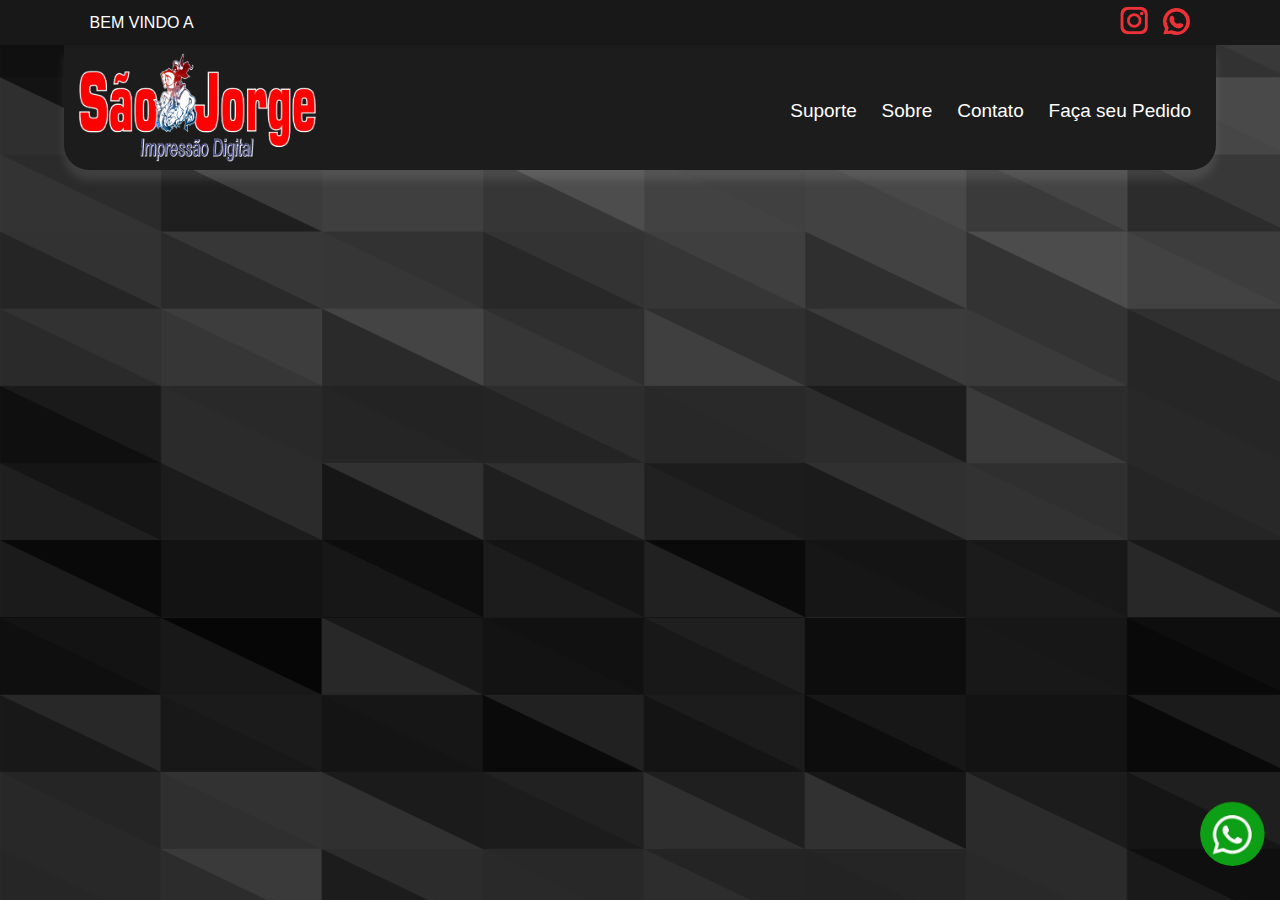
<file: modelo.html>
<!DOCTYPE html>
<html lang="pt-BR">
    
    <head>
        <meta charset="UTF-8">
        <meta http-equiv="X-UA-Compatible" content="IE=edge">
        <meta name="viewport" content="width=device-width, initial-scale=1.0">
        
        <link rel="stylesheet" href="estilos/modelo.css">

        <link rel="stylesheet" href="estilos/media-query.css">

        <link rel="stylesheet"href="https://fonts.googleapis.com/css2?family=Material+Symbols+Outlined:opsz,wght,FILL,GRAD@20..48,100..700,0..1,-50..200" />

        <link rel="shortcut icon" href="imagens/favicon.ico" type="image/x-icon">

        <title>São Jorge</title>
    </head>
    
    <body onresize="tamanho()">
        <header>
            <p>BEM VINDO A</p>
            <div id="zap"><img src="imagens/button-whatsapp.png" alt="whatsapp-botão"></div>
        <div id="redes">
            <img src="imagens/logo-instagram.png" alt="instagram" id="instagram">
            <img src="imagens/logo-whatsapp.png" alt="whatsapp" id="whatsapp">
        </div>
    </header>
    <nav>
        <div id="gamb"><img src="imagens/logo.png" alt="logo" id="logo"></div>
        
        
        <span class="material-symbols-outlined" id="burguer" onclick="clikmenu()">menu</span>
        <menu id="itens">
            <a href="#" class="options">Suporte</a>
            <a href="#" class="options">Sobre</a>
            <a href="#" class="options">Contato</a>
            <a href="#" class="options">Faça seu Pedido</a>
        </menu>

    </nav>

    <script src="script.js"></script>
    
</body>

</html>
</file>
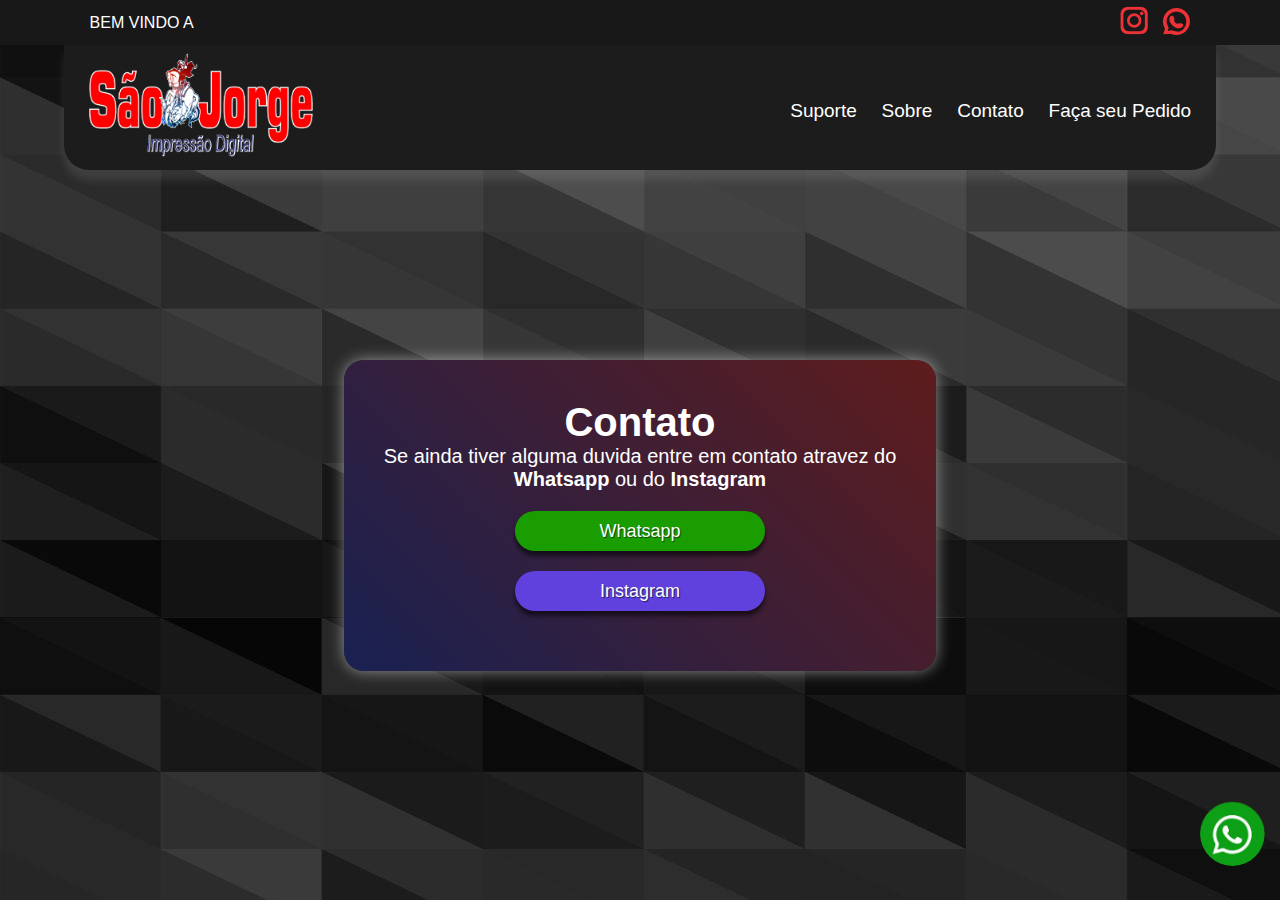
<file: html/contato.html>
<!DOCTYPE html>
<html lang="pt-BR">

<head>
    <meta charset="UTF-8">
    <meta http-equiv="X-UA-Compatible" content="IE=edge">
    <meta name="viewport" content="width=device-width, initial-scale=1.0">

    <link rel="stylesheet" href="../estilos/modelo.css">

    <link rel="stylesheet" href="../estilos/media-query.css">

    <link rel="stylesheet"
        href="https://fonts.googleapis.com/css2?family=Material+Symbols+Outlined:opsz,wght,FILL,GRAD@20..48,100..700,0..1,-50..200" />

    <link rel="shortcut icon" href="../imagens/favicon.ico" type="image/x-icon">

    <title>São Jorge</title>

    <style>
        main {
                display: flex;
                max-width: 950px;
                min-width: 90vw;
                height: 76.8vh;
                text-align: center;
            }

            main>div#ga {
                display: flex;
                margin: auto;
                width: 80vw;
                height: 600px;
                text-align: center;
            }

            main #text {
                color: white;
                background-image: linear-gradient(45deg, #192152, #5E1C1C);
                margin: auto;
                padding: 40px;
                border-radius: 20px;
                box-shadow: 0 0 15px rgba(255, 255, 255, 0.5);
            }

            .botoes {
                display: block;
                width: 250px;
                height: 40px;
                margin: 20px auto;
                text-align: center;
                border-radius: 20px;
                text-shadow: 1px 1px 1px #00000090;
                box-shadow: 0 5px 4px #00000090;
                transition: .5s;
                font-size: 18px;
            }

            .botoes:hover {
                transform: scale(1.05);
            }

            #botao-whatsapp {
                background-color: #1a9d00;
            }

            #botao-insta {
                background-color: #6041de;
            }

            .botoes > p {
                position: relative;
                top: 50%;
                left: 50%;
                transform: translate(-50%, -50%);
                color: white;
            }

            a {
                text-decoration: none;
            }

            @media screen and (min-width: 768px) {
                main #text {
                    font-size: 20px;
                }
            }
    </style>
</head>

<body onresize="tamanho()">
    <header>
        <p>BEM VINDO A</p>
        <a href="https://wa.me/5591992800697" target="_blank">
            <div id="zap"><img src="../imagens/button-whatsapp.png" alt="whatsapp-botão"></div>
        </a>
        <div id="redes">
            <img src="../imagens/logo-instagram.png" alt="instagram" id="instagram">
            <img src="../imagens/logo-whatsapp.png" alt="whatsapp" id="whatsapp">
        </div>
    </header>
    <nav>
        <div id="gamb"><a href="index.html"><img src="../imagens/logo.png" alt="logo" id="logo"></a></div>

        <span class="material-symbols-outlined" id="burguer" onclick="clikmenu()">menu</span>
        <menu id="itens">
            <a href="suporte.html" class="options">Suporte</a>
            <a href="sobre.html" class="options">Sobre</a>
            <a href="#" class="options">Contato</a>
            <a href="pedido.html" class="options">Faça seu Pedido</a>
        </menu>
    </nav>
    <main>
        <div id="ga"> <!-- div de gambiarra -->
            <div id="text">
                <h1>Contato</h1>
                <p>Se ainda tiver alguma duvida entre em contato atravez do <br> <strong>Whatsapp</strong> ou do <strong>Instagram</strong></p>
                <a href="https://wa.me/5591992800697" target="_blank">
                    <div id="botao-whatsapp" class="botoes"><p>Whatsapp</p></div>
                </a>
                <a href="https://www.instagram.com/saojorgeexpressooficial/" target="_blank">
                    <div id="botao-insta" class="botoes"><p>Instagram</p></div>
                </a>
            </div>
        </div>
    </main>
    <script src="../js/script.js"></script>
</body>

</html>
</file>
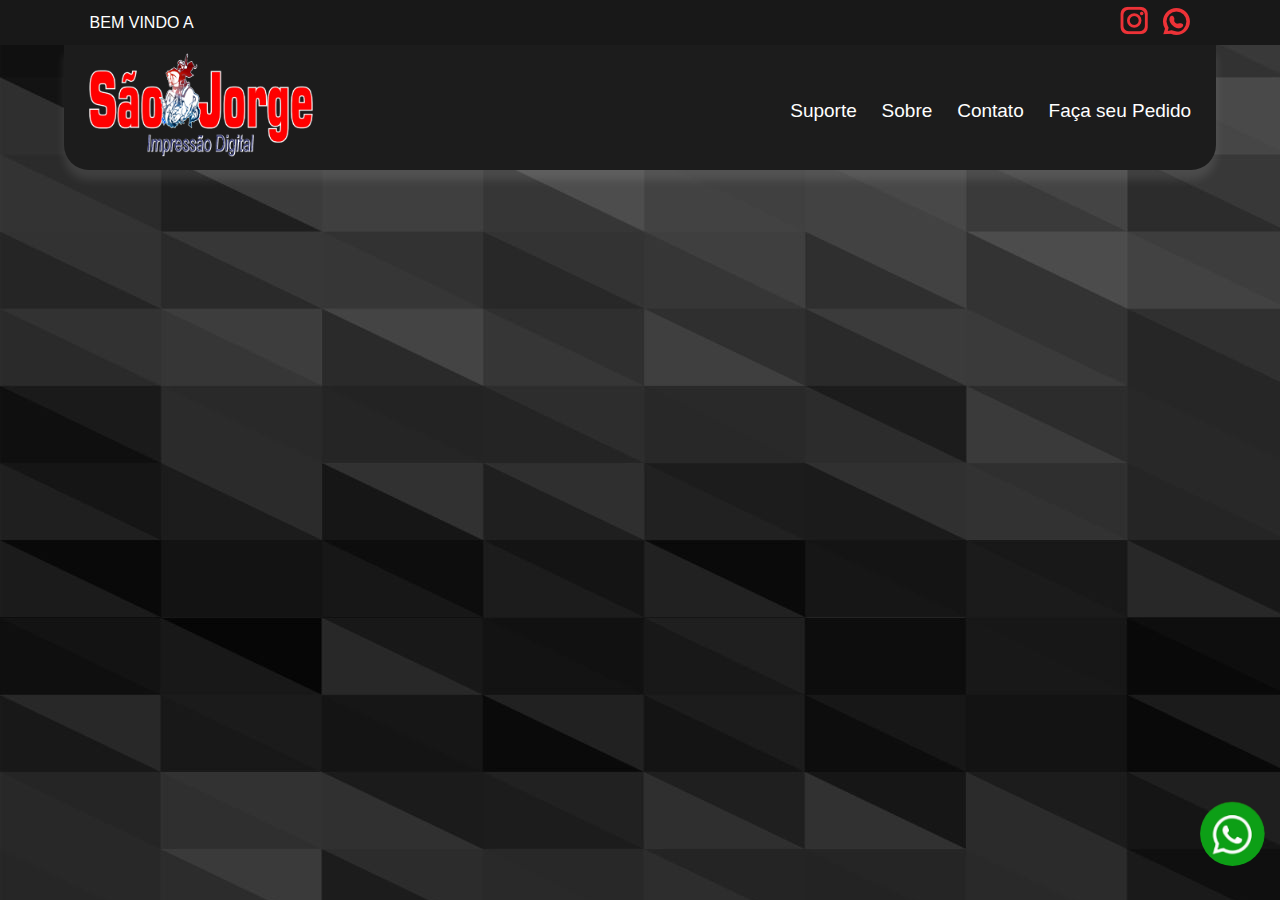
<file: html/modelo.html>
<!DOCTYPE html>
<html lang="pt-BR">

    <head>
        <meta charset="UTF-8">
        <meta http-equiv="X-UA-Compatible" content="IE=edge">
        <meta name="viewport" content="width=device-width, initial-scale=1.0">

        <link rel="stylesheet" href="../estilos/modelo.css">

        <link rel="stylesheet" href="../estilos/media-query.css">

        <link rel="stylesheet"
            href="https://fonts.googleapis.com/css2?family=Material+Symbols+Outlined:opsz,wght,FILL,GRAD@20..48,100..700,0..1,-50..200" />

        <link rel="shortcut icon" href="../imagens/favicon.ico" type="image/x-icon">

        <title>São Jorge</title>
    </head>

    <body onresize="tamanho()">
        <header>
            <p>BEM VINDO A</p>
            <a href="https://wa.me/5591992800697" target="_blank">
                <div id="zap"><img src="../imagens/button-whatsapp.png" alt="whatsapp-botão"></div>
            </a>
            <div id="redes">
                <img src="../imagens/logo-instagram.png" alt="instagram" id="instagram">
                <img src="../imagens/logo-whatsapp.png" alt="whatsapp" id="whatsapp">
            </div>
        </header>
        <nav>
            <div id="gamb"><a href="index.html"><img src="../imagens/logo.png" alt="logo" id="logo"></a></div>

            <span class="material-symbols-outlined" id="burguer" onclick="clikmenu()">menu</span>
            <menu id="itens">
                <a href="suporte.html" class="options">Suporte</a>
                <a href="sobre.html" class="options">Sobre</a>
                <a href="contato.html" class="options">Contato</a>
                <a href="pedido.html" class="options">Faça seu Pedido</a>
            </menu>

        </nav>

        <main>

        </main>

        <script src="../js/script.js"></script>

    </body>

</html>
</file>
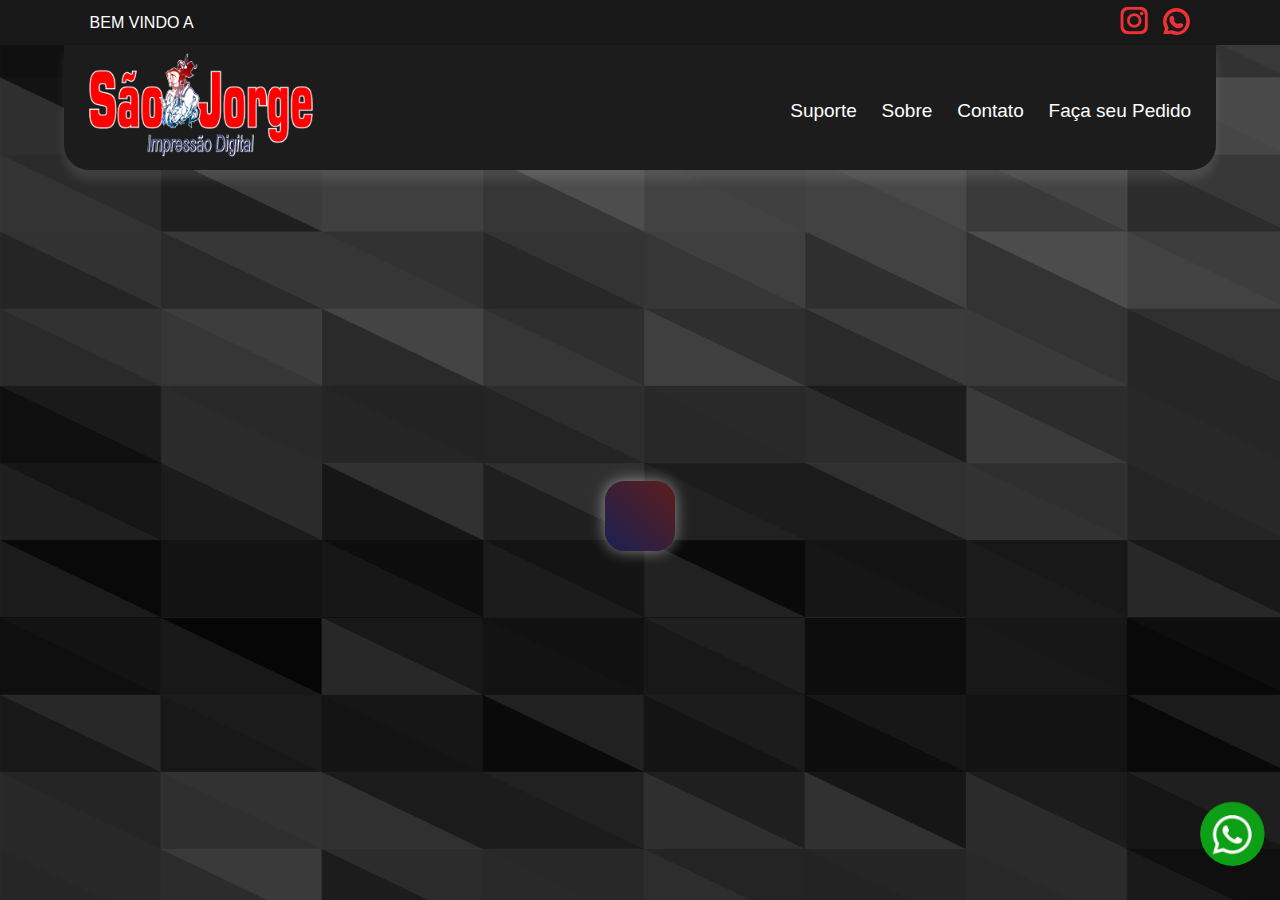
<file: html/pedido.html>
<!DOCTYPE html>
<html lang="pt-BR">

    <head>
        <meta charset="UTF-8">
        <meta http-equiv="X-UA-Compatible" content="IE=edge">
        <meta name="viewport" content="width=device-width, initial-scale=1.0">

        <link rel="stylesheet" href="../estilos/modelo.css">

        <link rel="stylesheet" href="../estilos/media-query.css">

        <link rel="stylesheet"
            href="https://fonts.googleapis.com/css2?family=Material+Symbols+Outlined:opsz,wght,FILL,GRAD@20..48,100..700,0..1,-50..200" />

        <link rel="shortcut icon" href="../imagens/favicon.ico" type="image/x-icon">

        <title>São Jorge</title>
        
        <style>
            main {
                display: flex;
                max-width: 950px;
                min-width: 90vw;
                height: 76.8vh;
                text-align: center;
            }

            main>div#ga {
                display: flex;
                margin: auto;
                width: 80vw;
                height: 600px;
                text-align: center;
            }

            main #text {
                color: white;
                background-image: linear-gradient(45deg, #192152, #5E1C1C);
                margin: auto;
                padding: 35px;
                border-radius: 20px;
                box-shadow: 0 0 15px rgba(255, 255, 255, 0.5);
            }
        </style>
    </head>

    <body onresize="tamanho()">
        <header>
            <p>BEM VINDO A</p>
            <a href="https://wa.me/5591992800697" target="_blank">
                <div id="zap"><img src="../imagens/button-whatsapp.png" alt="whatsapp-botão"></div>
            </a>
            <div id="redes">
                <img src="../imagens/logo-instagram.png" alt="instagram" id="instagram">
                <img src="../imagens/logo-whatsapp.png" alt="whatsapp" id="whatsapp">
            </div>
        </header>
        <nav>
            <div id="gamb"><a href="index.html"><img src="../imagens/logo.png" alt="logo" id="logo"></a></div>

            <span class="material-symbols-outlined" id="burguer" onclick="clikmenu()">menu</span>
            <menu id="itens">
                <a href="suporte.html" class="options">Suporte</a>
                <a href="sobre.html" class="options">Sobre</a>
                <a href="contato.html" class="options">Contato</a>
                <a href="#" class="options">Faça seu Pedido</a>
            </menu>
        </nav>
        <main>
            <div id="ga">
                <div id="text">
                    <form method="post">
                        
                    </form>
                </div>
            </div>
        </main>
        <script src="../js/script.js"></script>
    </body>

</html>
</file>
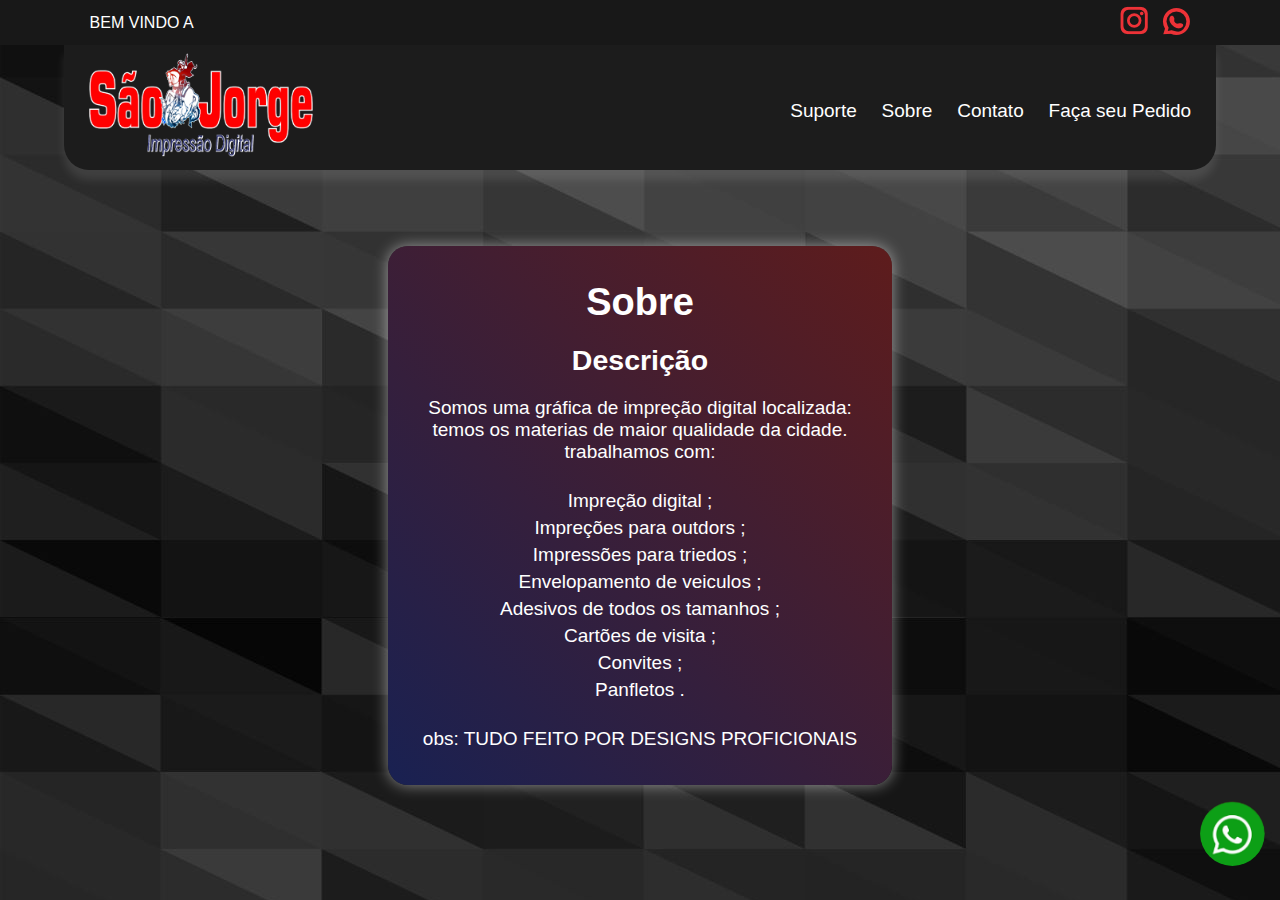
<file: html/sobre.html>
<!DOCTYPE html>
<html lang="pt-BR">
    
    <head>
        <meta charset="UTF-8">
        <meta http-equiv="X-UA-Compatible" content="IE=edge">
        <meta name="viewport" content="width=device-width, initial-scale=1.0">
        
        <link rel="stylesheet" href="../estilos/modelo.css">

        <link rel="stylesheet" href="../estilos/media-query.css">

        <link rel="stylesheet"href="https://fonts.googleapis.com/css2?family=Material+Symbols+Outlined:opsz,wght,FILL,GRAD@20..48,100..700,0..1,-50..200" />

        <link rel="shortcut icon" href="../imagens/favicon.ico" type="image/x-icon">

        <title>São Jorge</title>

        <style>
            main {
                display: flex;
                max-width: 950px;
                min-width: 90vw;
                height: 76.8vh;
                text-align: center;
            }

            main>div#ga {
                display: flex;
                margin: auto;
                width: 80vw;
                height: 600px;
                text-align: center;
            }

            main #text {
                color: white;
                background-image: linear-gradient(45deg, #192152, #5E1C1C);
                margin: auto;
                padding: 35px;
                border-radius: 20px;
                box-shadow: 0 0 15px rgba(255, 255, 255, 0.5);
            }

            main > #ga > #text > h1,
            h2 {
                margin: 0 0 20px 0;
            }

            ul {
                display: block;
                width: 300px;
                margin: 10px 20px;
                text-align: center;
            }

            li {
                list-style-type: none;
                margin: 5px;
            }

            /* 
            #192152
            #5E1C1C
            */

            @media screen and (min-width: 768px) {
                #text {
                    font-size: 19px;
                }

                ul {
                    margin: auto;
                }
            }
        </style>
    </head>
    
    <body onresize="tamanho()">
        <header>
            <p>BEM VINDO A</p>
            <a href="https://wa.me/5591992800697" target="_blank">
                <div id="zap"><img src="../imagens/button-whatsapp.png" alt="whatsapp-botão"></div>
            </a>
            <div id="redes">
                <img src="../imagens/logo-instagram.png" alt="instagram" id="instagram">
                <img src="../imagens/logo-whatsapp.png" alt="whatsapp" id="whatsapp">
            </div>
    </header>
    <nav>
        <div id="gamb"><a href="index.html"><img src="../imagens/logo.png" alt="logo" id="logo"></a></div>
        
        <span class="material-symbols-outlined" id="burguer" onclick="clikmenu()">menu</span>
        <menu id="itens">
            <a href="suporte.html" class="options">Suporte</a>
            <a href="#" class="options">Sobre</a>
            <a href="contato.html" class="options">Contato</a>
            <a href="pedido.html" class="options">Faça seu Pedido</a>
        </menu>

    </nav>

    <main>
        <div id="ga">
            <div id="text">
                <h1>Sobre</h1>
                <h2>Descrição</h2>
                <p>
                    Somos uma gráfica de impreção digital localizada:  <br>
                    temos os materias de maior qualidade da cidade. <br>
                    trabalhamos com: <br>                    
                </p>
                <br>
                <ul>
                    <li>Impreção digital ;</li>
                    <li>Impreções para outdors ;</li>
                    <li>Impressões para triedos ;</li>
                    <li>Envelopamento de veiculos ;</li>
                    <li>Adesivos de todos os tamanhos ;</li>
                    <li>Cartões de visita ;</li>
                    <li>Convites ;</li>
                    <li>Panfletos .</li>
                </ul>
                <br>
                <p id="obs">obs: TUDO FEITO POR DESIGNS PROFICIONAIS</p>
            </div>
        </div>
    </main>

    <script src="../js/script.js"></script>
    
</body>

</html>
</file>
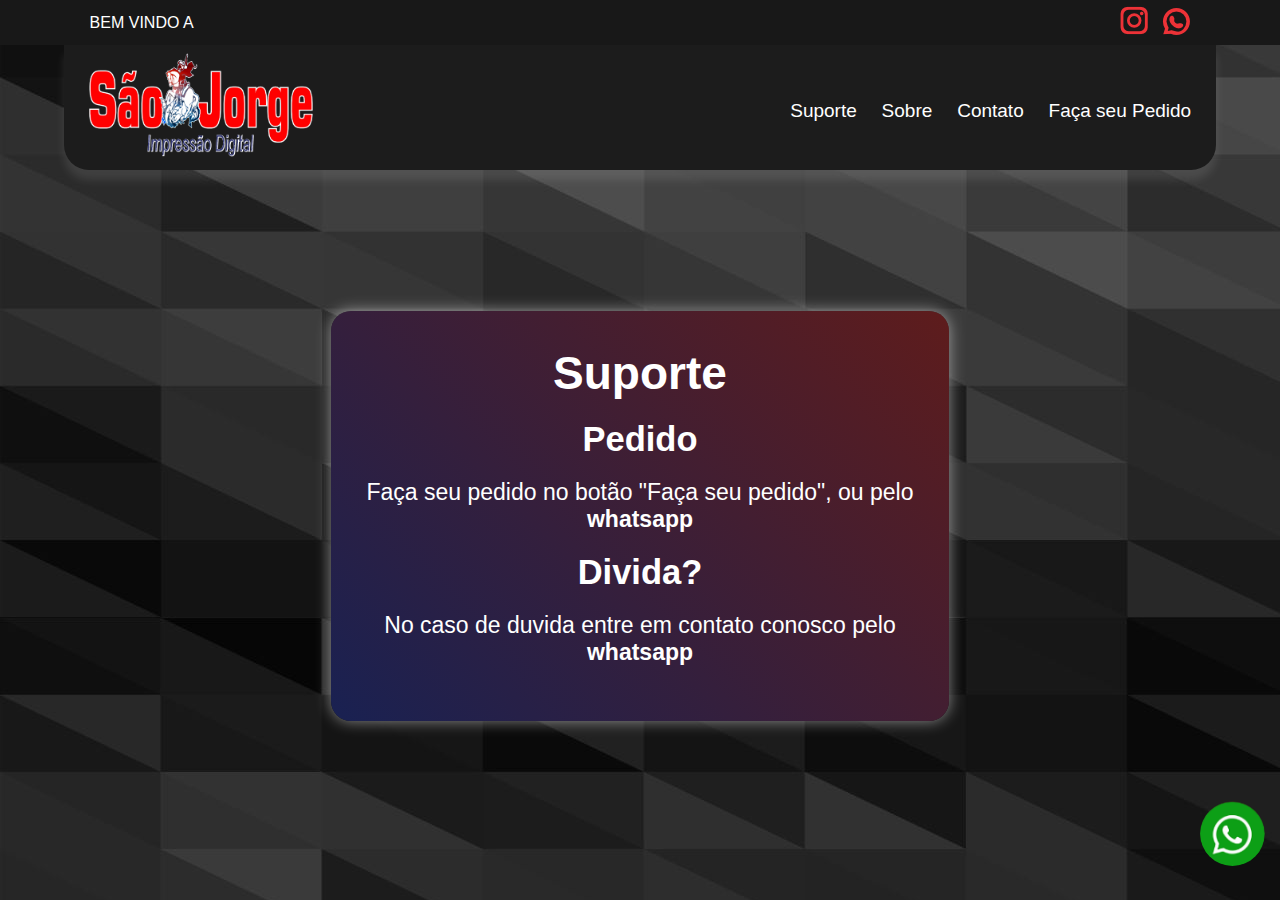
<file: html/suporte.html>
<!DOCTYPE html>
<html lang="pt-BR">

    <head>
        <meta charset="UTF-8">
        <meta http-equiv="X-UA-Compatible" content="IE=edge">
        <meta name="viewport" content="width=device-width, initial-scale=1.0">

        <link rel="stylesheet" href="../estilos/modelo.css">

        <link rel="stylesheet" href="../estilos/media-query.css">

        <link rel="stylesheet"
            href="https://fonts.googleapis.com/css2?family=Material+Symbols+Outlined:opsz,wght,FILL,GRAD@20..48,100..700,0..1,-50..200" />

        <link rel="shortcut icon" href="../imagens/favicon.ico" type="image/x-icon">

        <title>São Jorge</title>

        <style>
            main {
                display: flex;
                max-width: 950px;
                min-width: 90vw;
                height: 76.8vh;
                text-align: center;
            }

            main>div#ga {
                display: flex;
                margin: auto;
                width: 80vw;
                height: 600px;
                text-align: center;
            }

            main #text {
                color: white;
                background-image: linear-gradient(45deg, #192152, #5E1C1C);
                margin: auto;
                padding: 35px;
                border-radius: 20px;
                box-shadow: 0 0 15px rgba(255, 255, 255, 0.5);
            }

            main > #ga > #text > h1,
            h2 {
                margin: 0 0 20px 0;
            }

            #text > p {
                margin: 0 0 20px 0;
            }

            strong {
                display: block;
                cursor: pointer;
            }

            strong:hover {
                text-shadow: 0 0 10px green;
                text-decoration: underline;
            }

            /* 
            #192152
            #5E1C1C
            */

            @media screen and (min-width: 768px) {
                main #text {
                    font-size: 23px;
                }
            }
        </style>

    </head>

    <body onresize="tamanho()">
        <header>
            <p>BEM VINDO A</p>
            <a href="https://wa.me/5591992800697" target="_blank">
                <div id="zap"><img src="../imagens/button-whatsapp.png" alt="whatsapp-botão"></div>
            </a>
            <div id="redes">
                <img src="../imagens/logo-instagram.png" alt="instagram" id="instagram">
                <img src="../imagens/logo-whatsapp.png" alt="whatsapp" id="whatsapp">
            </div>
        </header>
        <nav>
            <div id="gamb"><a href="index.html"><img src="../imagens/logo.png" alt="logo" id="logo"></a></div>

            <span class="material-symbols-outlined" id="burguer" onclick="clikmenu()">menu</span>
            <menu id="itens">
                <a href="suporte.html" class="options">Suporte</a>
                <a href="sobre.html" class="options">Sobre</a>
                <a href="contato.html" class="options">Contato</a>
                <a href="pedido.html" class="options">Faça seu Pedido</a>
            </menu>

        </nav>

        <main>
            <div id="ga">
                <div id="text">
                    <h1>Suporte</h1>
                    <h2>Pedido</h2>
                    <p>Faça seu pedido no botão "Faça seu pedido", ou pelo <strong class="whats">whatsapp</strong></p>
                    <h2>Divida?</h2>
                    <p>No caso de duvida entre em contato conosco pelo <strong class="whats">whatsapp</strong></p>
                </div>
            </div>
        </main>

        <script src="../js/script.js"></script>

    </body>
</html>
</file>
<file: estilos/modelo.css>
@import url('https://fonts.googleapis.com/css2?family= Poppins :wght@900 & display=swap');

* {
    margin: 0;
    padding: 0;
}

body {
    background-color: black;
    font-family: 'Segoe UI', Tahoma, Geneva, Verdana, sans-serif;
    font-weight: 400;
    background-image: url(../imagens/background.jpg);
    padding-bottom: 20px;
}

header {
    background-color: #181818;
    color: white;
    display: flex;
    align-items: center;
    height: 45px;
    padding: 0 7%;
    justify-content: space-between;
}

header>#redes>#whatsapp {
    padding-left: 10px;
}

nav {
    display: flex;
    justify-content: space-between;
    background-color: #1c1c1c;
    width: 90vw;
    height: 125px;
    margin: auto;
    box-shadow: 0px 10px 10px rgba(255, 255, 255, 0.1);
    border-radius: 0 0 25px 25px;
}

nav>div#gamb {
    display: flex;
    align-items: center;
    min-width: 200px;
    max-width: 300px;
    height: 100%;
}

nav>div#gamb #logo {
    width: 80%;
    margin: auto;
    margin-left: 15px;
}

span#burguer {
    display: block;
    margin: auto 30px;
    color: white;
    font-size: 30px;
    cursor: pointer;
}

#itens {
    display: none;
    position: absolute;
    right: 0;
    border-radius: 20px;
    top: 125px;
    width: 160px;
    overflow: hidden;
}

menu .options {
    display: flex;
    flex-direction: column;
    align-items: end;
    padding: 10px 12px;
    margin: 0;
    text-decoration: none;
    color: white;
    padding-left: 7px;
}

menu .options:hover {
    background-color: rgba(255, 255, 255, 0.2);
}

nav a {
    color: white;
    text-decoration: none;
    margin: 10px;
    font-size: 19px;
}

main {
    text-align: center;
}

div#zap>img {
    position: fixed;
    top: 89vh;
    right: 15px;
    border-radius: 50%;
    width: 65px;
    transition: .5s;
    cursor: pointer;
}

#zap:hover>img {
    transform: scale(1.15);
    box-shadow: 0 0 5px white;
}

::-webkit-scrollbar {
    width: 5px;
    background-color: #1E1D1D;
}

::-webkit-scrollbar-thumb {
    background-color: rgb(130, 130, 130);
    border-radius: 2.5px;
}
</file>
<file: estilos/media-query.css>
@media screen and (min-width: 768px) and (max-width: 1449px) {

    #itens {
        display: flex;
        position: absolute;
        justify-content: space-between;
        right: 6vw;
        top: 90px;
        width: 420px;
        overflow: visible;
    }

    menu .options {
        text-decoration: none;
        text-align: center;
        color: white;
        height: 30px;
        border-radius: 10px;
    }

    menu .options:hover {
        background-color: rgba(255, 255, 255, 0.1);
    }

    span#burguer {
        display: none;
    }

    main {
        margin: auto;
        display: flex;
        flex-wrap: wrap;
        justify-content: space-around;
        width: 700px;
    }

}

@media screen and (min-width: 1450px) {

    #itens {
        display: flex;
        position: absolute;
        justify-content: space-between;
        right: 6vw;
        top: 90px;
        width: 450px;
        overflow: auto;
    }

    menu .options {
        text-decoration: none;
        text-align: center;
        color: white;
        height: 30px;
        border-radius: 10px;
    }

    menu .options:hover {
        background-color: rgba(255, 255, 255, 0.1);
    }

    span#burguer {
        display: none;
    }

    main {
        margin: auto;
        display: flex;
        flex-wrap: nowrap;
        justify-content: space-around;
        width: 1450px;
    }

}
</file>
